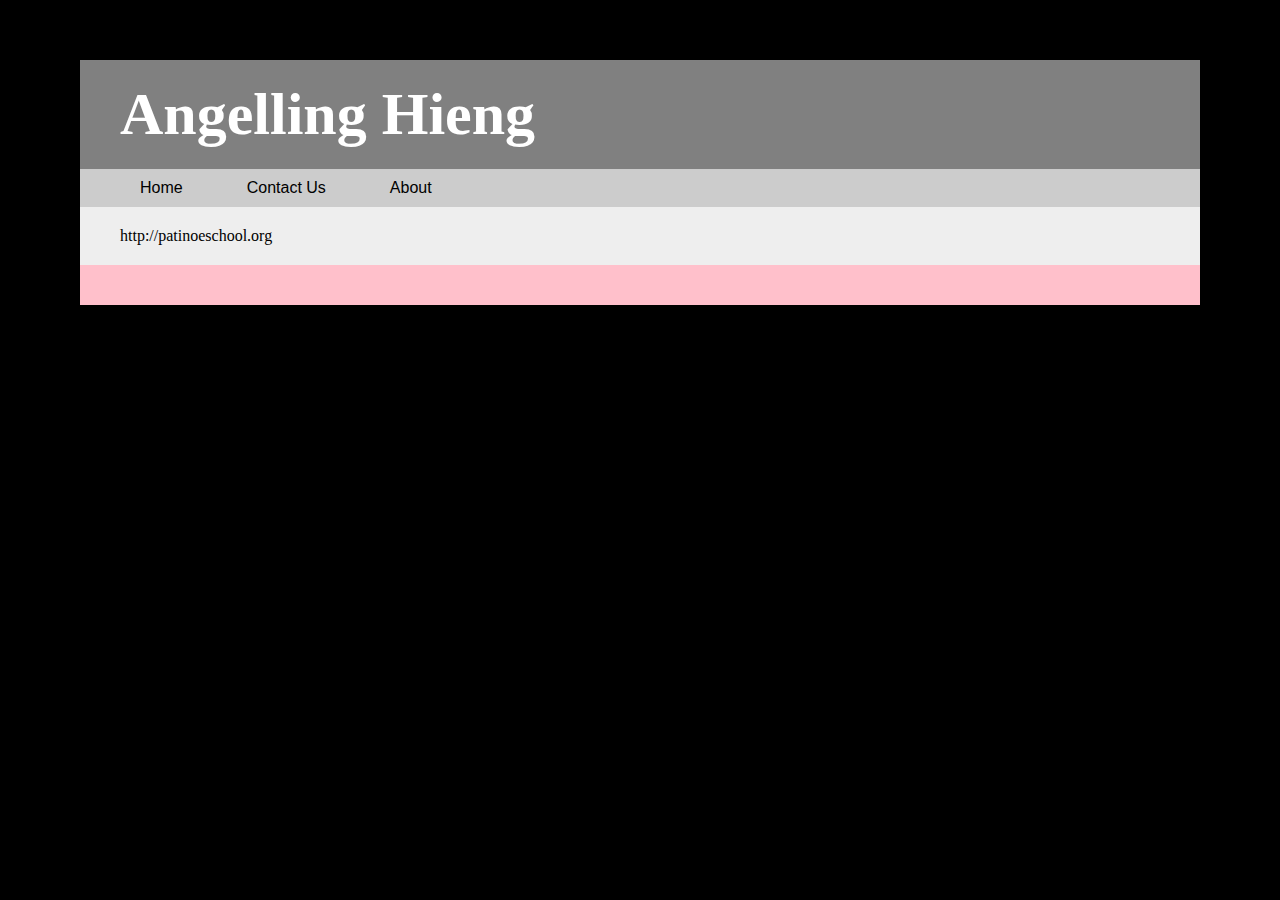
<file: index.html>
<!DOCTYPE html>
<html>
    <head>
        <title>**TEMPLATE**</title>
        <link rel="stylesheet" type="text/css" href="_css/main.css">
    </head>
    <div id="page">
    <body>
        <div id="header">
            <h1>Angelling Hieng</h1>
            <div id="nav">
                <a href="https://htmlcss-aloneforever.c9.io/index.html">Home</a>
                <a href="https://htmlcss-aloneforever.c9.io/contact.html">Contact Us</a>
                <a href="https://htmlcss-aloneforever.c9.io/about.html">About</a>
            </div>
        </div>
        <div id="content">
            http://patinoeschool.org
        </div>
        <div class="spotlight">
        </div>
        <div id="footer">
        </div>
    </div>
    <h2>It’s Not Just Going To School. It’s Learning Life.</h2>
    <p>The Patiño School of Entrepreneurship  is a new model for secondary education. It’s an applied entrepreneurship school that fosters real world skills — critical thinking, problem solving, and collaboration — and as seniors, students launch their own companies.</p>
    <p>As a foundation for learning, students begin mastering technology: computer literacy, web navigation, website creation, online marketing and coding. By graduation, students will have developed, pitched, and started their own business, and in the process will have learned valuable life and career skills, including working in teams, thinking critically, analyzing data, leading, navigating technology, prioritizing, making decisions, and negotiating. Students learn to work hard, think outside of the boundaries, be team players, and not be afraid to try new things.</p>
    </body>
</html>
</file>
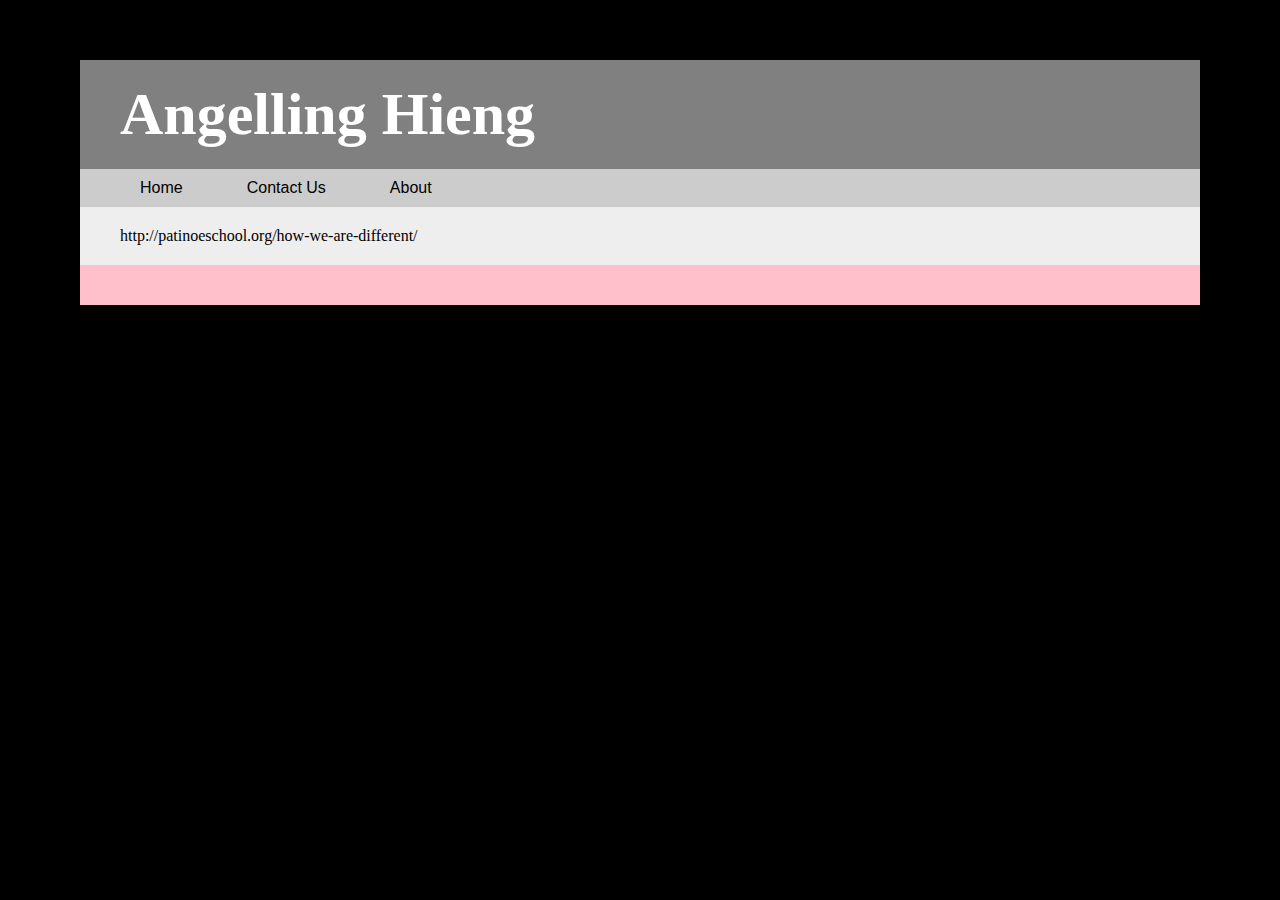
<file: about.html>
<!DOCTYPE html>
<html>
    <head>
        <title>**TEMPLATE**</title>
        <link rel="stylesheet" type="text/css" href="_css/main.css">
    </head>
    <div id="page">
    <body>
        <div id="header">
            <h1>Angelling Hieng</h1>
            <div id="nav">
                <a href="https://htmlcss-aloneforever.c9.io/index.html">Home</a>
                <a href="https://htmlcss-aloneforever.c9.io/contact.html">Contact Us</a>
                <a href="https://htmlcss-aloneforever.c9.io/about.html">About</a>
            </div>
        </div>
        <div id="content">
            http://patinoeschool.org/how-we-are-different/
        </div>
        <div class="spotlight">
        </div>
        <div id="footer">
        </div>
    </div>
    <h1>Our Model</h1>
    <h4>DOING</h4>
    <p>We believe the best learning happens when students have the opportunity to do. Students start their own businesses. They build real websites for companies during internships. Every day presents opportunities to problem solve, think critically, and build something new.</p>
    <h4>APPLICATION</h4>
    </body>
</html>
</file>
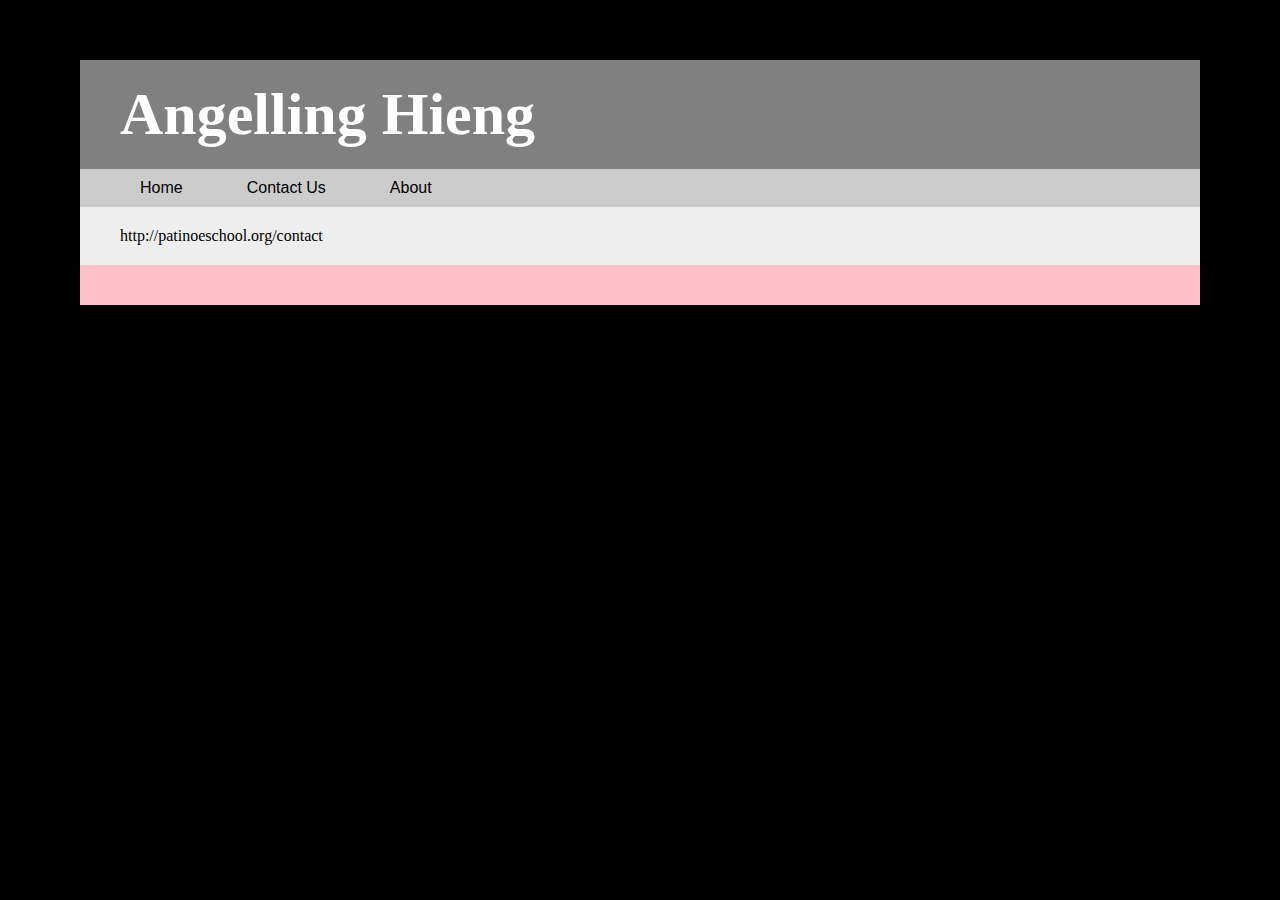
<file: contact.html>
<!DOCTYPE html>
<html>
    <head>
        <title>**TEMPLATE**</title>
        <link rel="stylesheet" type="text/css" href="_css/main.css">
    </head>
    <div id="page">
    <body>
        <div id="header">
            <h1>Angelling Hieng</h1>
            <div id="nav">
                <a href="https://htmlcss-aloneforever.c9.io/index.html">Home</a>
                <a href="https://htmlcss-aloneforever.c9.io/contact.html">Contact Us</a>
                <a href="https://htmlcss-aloneforever.c9.io/about.html">About</a>
            </div>
        </div>
       <div id="content">
            http://patinoeschool.org/contact
        </div>
        <div class="spotlight">
        </div>
        <div id="footer">
        </div>
    </div>
    <h2></h2>
    <strong></strong>
    <a></a>
    <p></p>
    <span></span>
    </body>
</html>
</file>
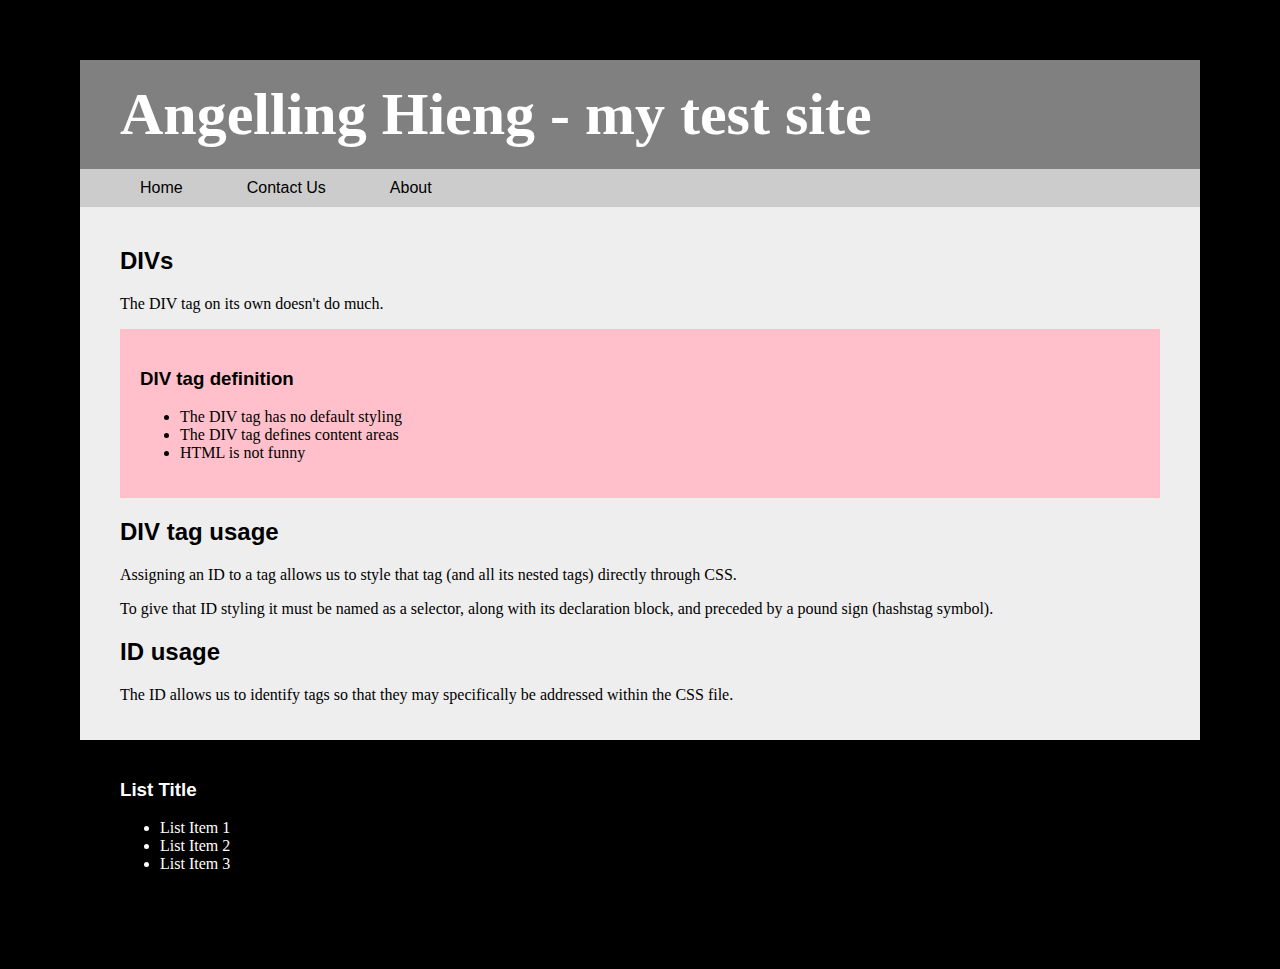
<file: indexOLD.html>
<!DOCTYPE html>
<html>
    <head>
        <title></title>
        <link rel="stylesheet" type="text/css" href="css/main.css">
    </head>
    <div id="page">
    <body>
        <div id="header">
            <h1>Angelling Hieng - my test site</h1>
            <div id="nav">
                <a href="https://htmlcss-aloneforever.c9.io/index.html">Home</a>
                <a href="https://htmlcss-aloneforever.c9.io/contact.html">Contact Us</a>
                <a href="https://htmlcss-aloneforever.c9.io/about.html">About</a>
            </div>
        </div>
        
        <div id="content">
                <h2>DIVs</h2>
                    <p>The DIV tag on its own doesn't do much.</p>
        <div class="spotlight">
            <h3>DIV tag definition</h3>
            <ul>
                <li>The DIV tag has no default styling</li>
                <li>The DIV tag defines content areas</li>
                <li>HTML is not funny</li>
            </ul>
        </div>
                <h2>DIV tag usage</h2>
                    <p>Assigning an ID to a tag allows us to style that tag (and all its nested tags) directly through CSS.</p>
                    <p>To give that ID styling it must be named as a selector, along with its declaration block, and preceded by a pound sign (hashstag symbol).</p>
                <h2>ID usage</h2>
                    <p>The ID allows us to identify tags so that they may specifically be addressed within the CSS file.</p>
        </div>
        <div id="footer">
            <h3>List Title</h3>
                <ul>
                    <li>List Item 1</li>
                    <li>List Item 2</li>
                    <li>List Item 3</li>
                </ul>
        </div>
    </div>
    </body>
</html>
</file>
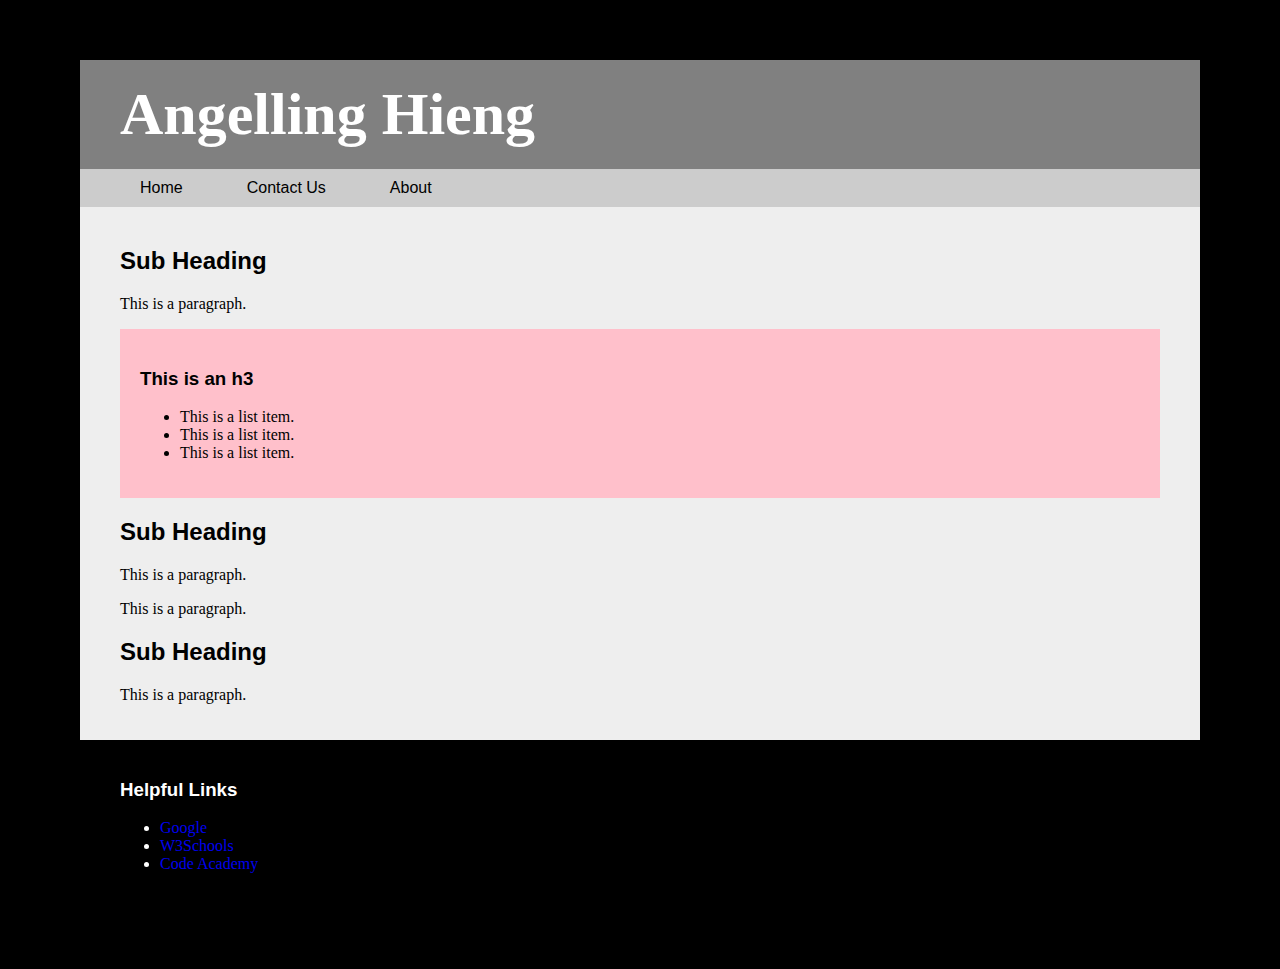
<file: template.html>
<!DOCTYPE html>
<html>
    <head>
        <title>**TEMPLATE**</title>
        <link rel="stylesheet" type="text/css" href="_css/main.css">
    </head>
    <div id="page">
    <body>
        <div id="header">
            <h1>Angelling Hieng</h1>
            <div id="nav">
                <a href="https://htmlcss-aloneforever.c9.io/index.html">Home</a>
                <a href="https://htmlcss-aloneforever.c9.io/contact.html">Contact Us</a>
                <a href="https://htmlcss-aloneforever.c9.io/about.html">About</a>
            </div>
        </div>
        
        <div id="content">
                <h2>Sub Heading</h2>
                    <p>This is a paragraph.</p>
        <div class="spotlight">
            <h3>This is an h3</h3>
            <ul>
                <li>This is a list item.</li>
                <li>This is a list item.</li>
                <li>This is a list item.</li>
            </ul>
        </div>
                <h2>Sub Heading</h2>
                    <p>This is a paragraph.</p>
                    <p>This is a paragraph.</p>
                <h2>Sub Heading</h2>
                    <p>This is a paragraph.</p>
        </div>
        <div id="footer">
            <h3>Helpful Links</h3>
                <ul>
                    <li><a href="https://www.google.com">Google</a></li>
                    <li><a href="https://www.w3schools.com">W3Schools</a></li>
                    <li><a href="https://www.codecademy.com">Code Academy</a></li>
                </ul>
        </div>
    </div>
    </body>
</html>
</file>
<file: _css/main.css>
body {
    padding:0px;
    margin:0px;
    background-color:black; /* This is a black background */
}
#page {
    background-image:url(http://s3.amazonaws.com/rapgenius/1369893398_1419618-unicorn2.jpg);
    background-size:1500px;
    padding:60px 80px;
}
#header {
    background-color:gray; /* This sets the background to gray */
    padding:0px;
    color:white;
}
h1 {
    font-family:verdana;
    font-size:60px;
    padding:20px 40px;
    margin:0px;
}
h2, h3 {
    font-family:arial;
}
.spotlight {
    background-color:pink;
    padding:20px;
}
/* navigation */

#nav {
    padding-left:40px;
}
#nav, #nav a {
    background-color:#CCC;   /* This sets the background color to gray. Type That. This sets the set background color to gray. Don't type that. */
    padding:10px;
    
}
#nav a{
    margin:0px;
    padding-left:50px;
    color:black;
    font-family:arial;
    text-decoration:none; /* This makes the underline gone */
    transition:background-color 2s, color 2s;
}
#nav a:hover{
    background-color:#AAAAFF; /* This sets the background color to purple */
    color:white;
    transition:color 2s, /* This fades in the color */
}
/* end navigation */
#content {
    padding:20px 40px;
    margin:0px;
    background-color:#EEE; /* This sets the background color to gray */
}
#footer {
    padding:20px 40px;
    background-color:black; /* This sets the background color to black */
    color:white;
    margin:0px;
}
#footer a{
    text-decoration:none;
}
/*
#header {
    padding:20px;
    width:400px;
    background-color:gray;
    color:pink;
}
#header:hover {
    background-color:pink;
    color:gray;
    width:200px;
    transition: width 2s, background-color 2s, color 2s;
}
#header:hover h2 {
    font-family:elephant;
    font-size:40px;
    background-color:green;
    padding:9px;
    transition:background-color 2s, font-family 2s, font-size 2s;
}
#content {
    width:400px;
    padding:20px;
    background-color:indigo;
    color:turquoise;
}
#content:hover {
    background-color:turquoise;
    width:200px;
    transition:width 2s, background-color 2s, color 2s;
    color:indigo;
}
#footer {
    width:400px;
    padding:20px;
    background-color:lightcoral;
    color:tuquoise;
}
#footer:hover {
    background-color:orange;
    color:teal;
    width:200px;
    transition:width 2s, background-color 2s, color 2s;
}
*/
</file>
<file: css/main.css>
body {
    padding:0px;
    margin:0px;
    background-color:black; /* This is a black background */
}
#page {
    background-image:url(http://s3.amazonaws.com/rapgenius/1369893398_1419618-unicorn2.jpg);
    background-size:1500px;
    padding:60px 80px;
}
#header {
    background-color:gray; /* This sets the background to gray */
    padding:0px;
    color:white;
}
h1 {
    font-family:verdana;
    font-size:60px;
    padding:20px 40px;
    margin:0px;
}
h2, h3 {
    font-family:arial;
}
.spotlight {
    background-color:pink;
    padding:20px;
}
/* navigation */

#nav {
    padding-left:40px;
}
#nav, #nav a {
    background-color:#CCC;   /* This sets the background color to gray. Type That. This sets the set background color to gray. Don't type that. */
    padding:10px;
    
}
#nav a{
    margin:0px;
    padding-left:50px;
    color:black;
    font-family:arial;
    text-decoration:none; /* This makes the underline gone */
    transition:background-color 2s, color 2s;
}
#nav a:hover{
    background-color:#AAAAFF; /* This sets the background color to purple */
    color:white;
    transition:color 2s, /* This fades in the color */
}
/* end navigation */
#content {
    padding:20px 40px;
    margin:0px;
    background-color:#EEE; /* This sets the background color to gray */
}
#footer {
    padding:20px 40px;
    background-color:black; /* This sets the background color to black */
    color:white;
    margin:0px;
}
#footer a{
    text-decoration:none;
}
/*
#header {
    padding:20px;
    width:400px;
    background-color:gray;
    color:pink;
}
#header:hover {
    background-color:pink;
    color:gray;
    width:200px;
    transition: width 2s, background-color 2s, color 2s;
}
#header:hover h2 {
    font-family:elephant;
    font-size:40px;
    background-color:green;
    padding:9px;
    transition:background-color 2s, font-family 2s, font-size 2s;
}
#content {
    width:400px;
    padding:20px;
    background-color:indigo;
    color:turquoise;
}
#content:hover {
    background-color:turquoise;
    width:200px;
    transition:width 2s, background-color 2s, color 2s;
    color:indigo;
}
#footer {
    width:400px;
    padding:20px;
    background-color:lightcoral;
    color:tuquoise;
}
#footer:hover {
    background-color:orange;
    color:teal;
    width:200px;
    transition:width 2s, background-color 2s, color 2s;
}
*/
</file>
